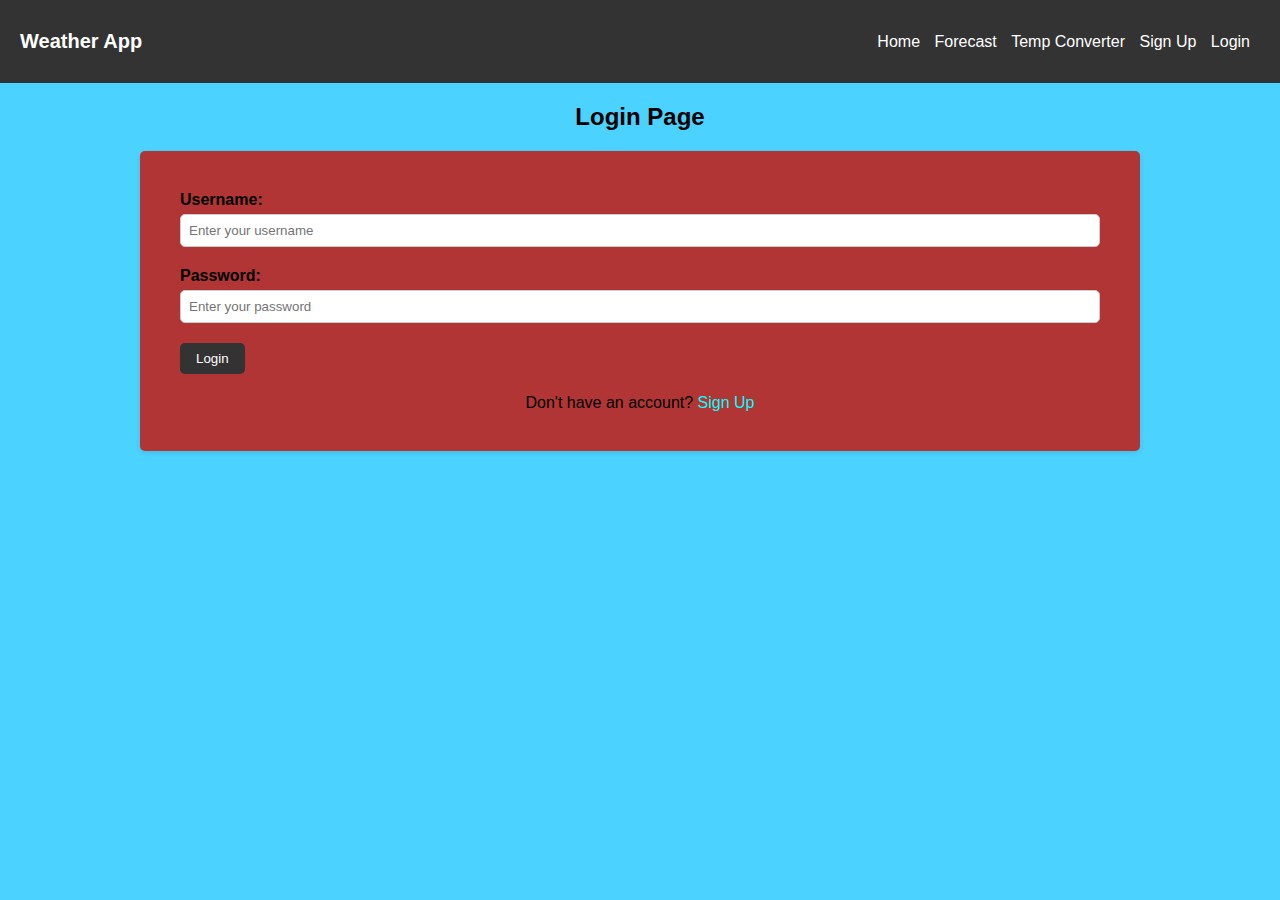
<file: login.html>
<!DOCTYPE html>
<html lang="en">
<head>
    <meta charset="UTF-8">
    <meta name="viewport" content="width=device-width, initial-scale=1.0">
    <link type="text/css" rel="stylesheet" href="login.css">
    <script src="login.js"></script>
    <title>Login</title>
</head>
<body>
    <nav class="navbar">
        <div class="navbar-left">
          <h1>Weather App</h1>
        </div>
        <div class="navbar-right">
          <ul>
            <li><a href="index.html">Home</a></li>
            <li><a href="forecast.html">Forecast</a></li>
            <li><a href="tempconvert.html">Temp Converter</a></li>
            <li><a href="signup.html">Sign Up</a></li>
            <li><a href="login.html">Login</a></li>
          </ul>
        </div>
      </nav>

      <h1>Login Page</h1>

      <div class="login-container">

    
        <form onsubmit="handleFormSubmit(); return false;">
          <div class="form-group">
            <label for="username">Username:</label>
            <input type="text" id="username" placeholder="Enter your username">
          </div>
      
          <div class="form-group">
            <label for="password">Password:</label>
            <input type="password" id="password" placeholder="Enter your password">
          </div>
      
          <button type="submit" class="login-button" onclick="handleFormSubmit()">Login</button>
          <div class="signup-link">
          <p>Don't have an account? <a href="/SignUp/signup.html">Sign Up</a></p>
            </div>
        </form>
      </div>
    
</body>
</html>
</file>
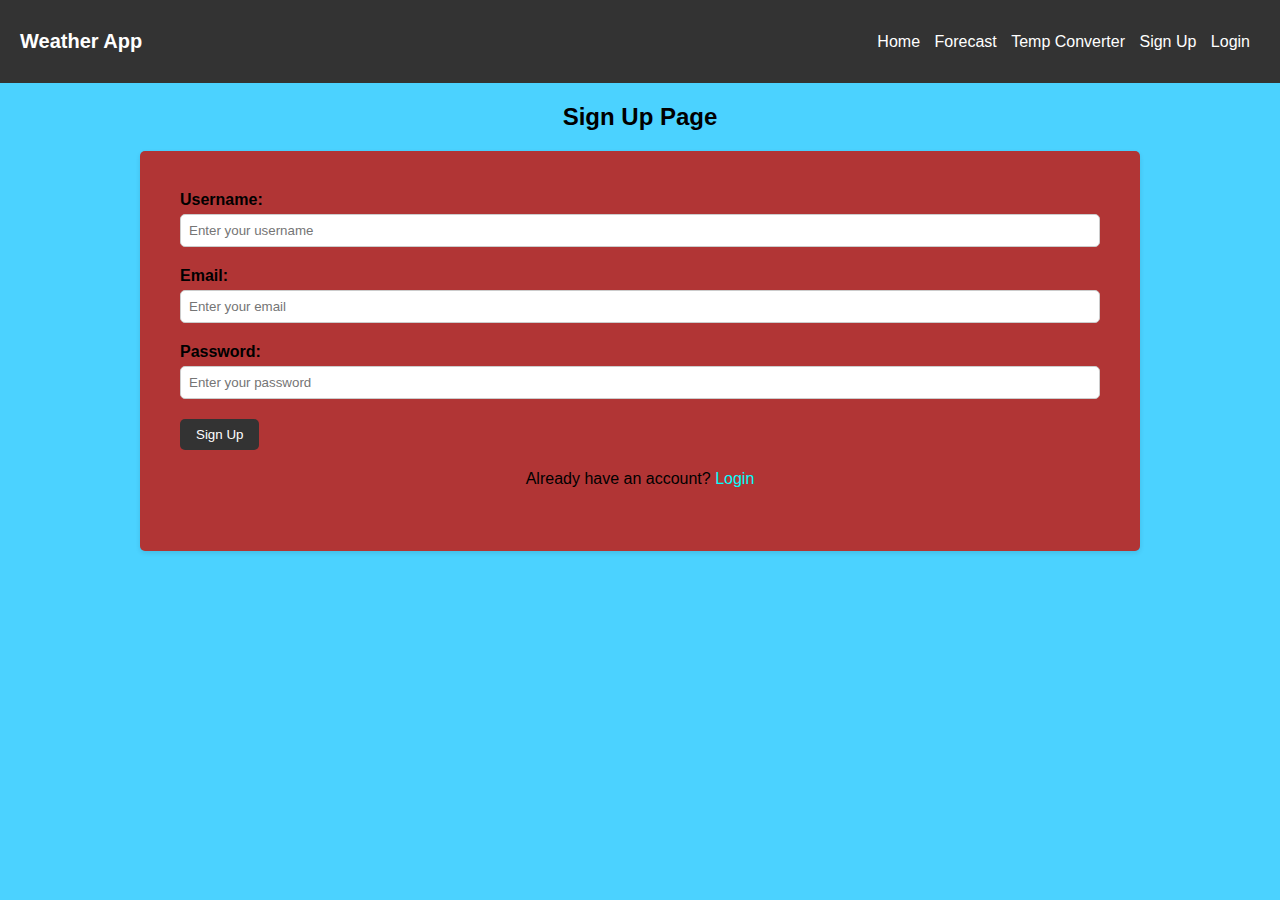
<file: signup.html>
<!DOCTYPE html>
<html lang="en">
<head>
    <meta charset="UTF-8">
    <meta name="viewport" content="width=device-width, initial-scale=1.0">
    <link type='text/css' rel='stylesheet' href='signup.css'>
    <script src='signup.js'></script>
    <title>SignUp</title>
</head>
<body>
    <nav class="navbar">
        <div class="navbar-left">
          <h1>Weather App</h1>
        </div>
        <div class="navbar-right">
          <ul>
            <li><a href="index.html">Home</a></li>
            <li><a href="forecast.html">Forecast</a></li>
            <li><a href="tempconvert.html">Temp Converter</a></li>
            <li><a href="signup.html">Sign Up</a></li>
            <li><a href="login.html">Login</a></li>
          </ul>
        </div>
      </nav>

      <h1>Sign Up Page</h1>

      <div class="signup-container">
        <form onsubmit="handleFormSubmit(); return false;"">
          <div class="form-group">
            <label for="username">Username:</label>
            <input type="text" id="username" placeholder="Enter your username">
          </div>
    
          <div class="form-group">
            <label for="email">Email:</label>
            <input type="email" id="email" placeholder="Enter your email">
          </div>
    
          <div class="form-group">
            <label for="password">Password:</label>
            <input type="password" id="password" placeholder="Enter your password">
          </div>
    
          <button type="submit" class="signup-button" onclick="handleFormSubmit()">Sign Up</button>
          <div class="signup-link">
            <p>Already have an account? <a href="/Login/login.html">Login</a></p>
          </div>
        </form>
      </div>
</body>
</html>
</file>
<file: login.css>
/* Reset default browser styles */
* {
    margin: 0;
    padding: 0;
    box-sizing: border-box;
  }
  
  /* Body styles */
  body {
    font-family: Arial, sans-serif;
    background-color: rgb(75, 210, 255) 
  }
  
  /* Navigation styles */
  .navbar {
    display: flex;
    justify-content: space-between;
    align-items: center;
    background-color: #333;
    color: #fff;
    padding: 10px 20px;
  }
  
  .navbar h1 {
    font-size: 20px;
  }
  
  .navbar ul {
    list-style: none;
  }
  
  .navbar ul li {
    display: inline-block;
    margin-right: 10px;
  }
  
  .navbar ul li a {
    color: #fff;
    text-decoration: none;
  }
  
  /* Heading styles */
  h1 {
    margin-top: 20px;
    margin-bottom: 10px;
    font-size: 24px;
    text-align: center;
  }
  
  .login-container {
    max-width: 1000px;
    height: 300px;
    margin: 0 auto;
    background-color: #b13535;
    padding: 40px;
    border-radius: 5px;
    box-shadow: 0 2px 5px rgba(0, 0, 0, 0.1);
  }
  
  /* Heading styles */
  h1 {
    text-align: center;
    margin-bottom: 20px;
  }
  
  /* Form group styles */
  .form-group {
    margin-bottom: 20px;
  }
  
  .form-group label {
    display: block;
    font-weight: bold;
    margin-bottom: 5px;
  }
  
  .form-group input {
    width: 100%;
    padding: 8px;
    border-radius: 5px;
    border: 1px solid #ccc;
  }
  
  /* Login button styles */
  .login-button {
    padding: 8px 16px;
    border-radius: 5px;
    background-color: #333;
    color: #fff;
    border: none;
    cursor: pointer;
  }
  
  .login-button:hover {
    background-color: #555;
  }

  .signup-link {
    text-align: center;
    margin-top: 20px;
  }
  
  .signup-link a {
    color: aqua;
    text-decoration: none;
  }
  
  .signup-link a:hover {
    text-decoration: underline;
  }
  
  @media (max-width: 768px) {
    .navbar {
      flex-direction: column;
      align-items: flex-start;
    }
  
    .navbar-right {
      margin-top: 10px;
    }
  
    .login-container {
      padding: 20px;
    }
  
    .form-group input {
      width: 100%;
      padding: 8px;
      border-radius: 5px;
      border: 1px solid #ccc;
    }
  }
</file>
<file: signup.css>
/* Reset default browser styles */
* {
    margin: 0;
    padding: 0;
    box-sizing: border-box;
  }
  
  /* Body styles */
  body {
    font-family: Arial, sans-serif;
    background-color: rgb(75, 210, 255);
  }
  
  /* Navigation styles */
  .navbar {
    display: flex;
    justify-content: space-between;
    align-items: center;
    background-color: #333;
    color: #fff;
    padding: 10px 20px;
  }
  
  .navbar h1 {
    font-size: 20px;
  }
  
  .navbar ul {
    list-style: none;
  }
  
  .navbar ul li {
    display: inline-block;
    margin-right: 10px;
  }
  
  .navbar ul li a {
    color: #fff;
    text-decoration: none;
  }
  
  /* Heading styles */
  h1 {
    margin-top: 20px;
    margin-bottom: 10px;
    font-size: 24px;
    text-align: center;
  }
  
  .signup-container {
    max-width: 1000px;
    height: 400px;
    margin: 0 auto;
    background-color: #b13535;
    padding: 40px;
    border-radius: 5px;
    box-shadow: 0 2px 5px rgba(0, 0, 0, 0.1);
  }
  
  /* Heading styles */
  h1 {
    text-align: center;
    margin-bottom: 20px;
  }
  
  /* Form group styles */
  .form-group {
    margin-bottom: 20px;
  }
  
  .form-group label {
    display: block;
    font-weight: bold;
    margin-bottom: 5px;
  }
  
  .form-group input {
    width: 100%;
    padding: 8px;
    border-radius: 5px;
    border: 1px solid #ccc;
  }
  
  /* Signup button styles */
  .signup-button {
    padding: 8px 16px;
    border-radius: 5px;
    background-color: #333;
    color: #fff;
    border: none;
    cursor: pointer;
  }
  
  .signup-button:hover {
    background-color: #555;
  }
  
  .signup-link {
    text-align: center;
    margin-top: 20px;
  }
  
  .signup-link a {
    color: aqua;
    text-decoration: none;
  }
  
  .signup-link a:hover {
    text-decoration: underline;
  }
  
  @media (max-width: 768px) {
    .navbar {
      flex-direction: column;
      align-items: flex-start;
    }
  
    .navbar-right {
      margin-top: 10px;
    }
  
    .signup-container {
      padding: 20px;
    }
  
    .form-group input {
      width: 100%;
      padding: 8px;
      border-radius: 5px;
      border: 1px solid #ccc;
    }
  }
</file>
